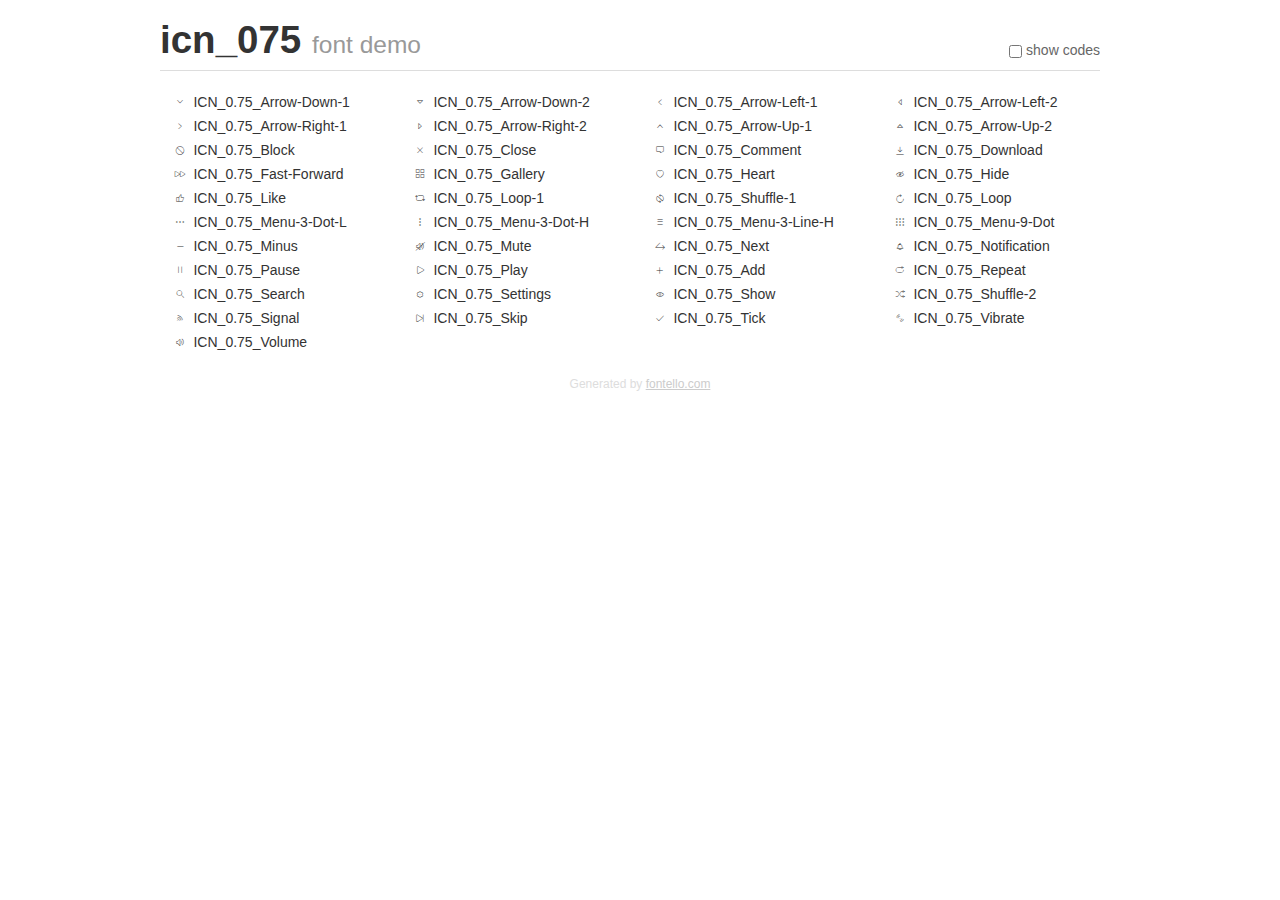
<file: assets/icons/Icn_075/demo.html>
<!DOCTYPE html>
<html>
  <head><!--[if lt IE 9]><script language="javascript" type="text/javascript" src="//html5shim.googlecode.com/svn/trunk/html5.js"></script><![endif]-->
    <meta charset="UTF-8"><style>/*
 * Bootstrap v2.2.1
 *
 * Copyright 2012 Twitter, Inc
 * Licensed under the Apache License v2.0
 * http://www.apache.org/licenses/LICENSE-2.0
 *
 * Designed and built with all the love in the world @twitter by @mdo and @fat.
 */
.clearfix {
  *zoom: 1;
}
.clearfix:before,
.clearfix:after {
  display: table;
  content: "";
  line-height: 0;
}
.clearfix:after {
  clear: both;
}
html {
  font-size: 100%;
  -webkit-text-size-adjust: 100%;
  -ms-text-size-adjust: 100%;
}
a:focus {
  outline: thin dotted #333;
  outline: 5px auto -webkit-focus-ring-color;
  outline-offset: -2px;
}
a:hover,
a:active {
  outline: 0;
}
button,
input,
select,
textarea {
  margin: 0;
  font-size: 100%;
  vertical-align: middle;
}
button,
input {
  *overflow: visible;
  line-height: normal;
}
button::-moz-focus-inner,
input::-moz-focus-inner {
  padding: 0;
  border: 0;
}
body {
  margin: 0;
  font-family: "Helvetica Neue", Helvetica, Arial, sans-serif;
  font-size: 14px;
  line-height: 20px;
  color: #333;
  background-color: #fff;
}
a {
  color: #08c;
  text-decoration: none;
}
a:hover {
  color: #005580;
  text-decoration: underline;
}
.row {
  margin-left: -20px;
  *zoom: 1;
}
.row:before,
.row:after {
  display: table;
  content: "";
  line-height: 0;
}
.row:after {
  clear: both;
}
[class*="span"] {
  float: left;
  min-height: 1px;
  margin-left: 20px;
}
.container,
.navbar-static-top .container,
.navbar-fixed-top .container,
.navbar-fixed-bottom .container {
  width: 940px;
}
.span12 {
  width: 940px;
}
.span11 {
  width: 860px;
}
.span10 {
  width: 780px;
}
.span9 {
  width: 700px;
}
.span8 {
  width: 620px;
}
.span7 {
  width: 540px;
}
.span6 {
  width: 460px;
}
.span5 {
  width: 380px;
}
.span4 {
  width: 300px;
}
.span3 {
  width: 220px;
}
.span2 {
  width: 140px;
}
.span1 {
  width: 60px;
}
[class*="span"].pull-right,
.row-fluid [class*="span"].pull-right {
  float: right;
}
.container {
  margin-right: auto;
  margin-left: auto;
  *zoom: 1;
}
.container:before,
.container:after {
  display: table;
  content: "";
  line-height: 0;
}
.container:after {
  clear: both;
}
p {
  margin: 0 0 10px;
}
.lead {
  margin-bottom: 20px;
  font-size: 21px;
  font-weight: 200;
  line-height: 30px;
}
small {
  font-size: 85%;
}
h1 {
  margin: 10px 0;
  font-family: inherit;
  font-weight: bold;
  line-height: 20px;
  color: inherit;
  text-rendering: optimizelegibility;
}
h1 small {
  font-weight: normal;
  line-height: 1;
  color: #999;
}
h1 {
  line-height: 40px;
}
h1 {
  font-size: 38.5px;
}
h1 small {
  font-size: 24.5px;
}
body {
  margin-top: 90px;
}
.header {
  position: fixed;
  top: 0;
  left: 50%;
  margin-left: -480px;
  background-color: #fff;
  border-bottom: 1px solid #ddd;
  padding-top: 10px;
  z-index: 10;
}
.footer {
  color: #ddd;
  font-size: 12px;
  text-align: center;
  margin-top: 20px;
}
.footer a {
  color: #ccc;
  text-decoration: underline;
}
.the-icons {
  font-size: 14px;
  line-height: 24px;
}
.switch {
  position: absolute;
  right: 0;
  bottom: 10px;
  color: #666;
}
.switch input {
  margin-right: 0.3em;
}
.codesOn .i-name {
  display: none;
}
.codesOn .i-code {
  display: inline;
}
.i-code {
  display: none;
}
@font-face {
      font-family: 'icn_075';
      src: url('./font/icn_075.eot?1724094');
      src: url('./font/icn_075.eot?1724094#iefix') format('embedded-opentype'),
           url('./font/icn_075.woff?1724094') format('woff'),
           url('./font/icn_075.ttf?1724094') format('truetype'),
           url('./font/icn_075.svg?1724094#icn_075') format('svg');
      font-weight: normal;
      font-style: normal;
    }
     
     
    .demo-icon
    {
      font-family: "icn_075";
      font-style: normal;
      font-weight: normal;
      speak: none;
     
      display: inline-block;
      text-decoration: inherit;
      width: 1em;
      margin-right: .2em;
      text-align: center;
      /* opacity: .8; */
     
      /* For safety - reset parent styles, that can break glyph codes*/
      font-variant: normal;
      text-transform: none;
     
      /* fix buttons height, for twitter bootstrap */
      line-height: 1em;
     
      /* Animation center compensation - margins should be symmetric */
      /* remove if not needed */
      margin-left: .2em;
     
      /* You can be more comfortable with increased icons size */
      /* font-size: 120%; */
     
      /* Font smoothing. That was taken from TWBS */
      -webkit-font-smoothing: antialiased;
      -moz-osx-font-smoothing: grayscale;
     
      /* Uncomment for 3D effect */
      /* text-shadow: 1px 1px 1px rgba(127, 127, 127, 0.3); */
    }
     </style>
    <link rel="stylesheet" href="css/animation.css"><!--[if IE 7]><link rel="stylesheet" href="css/" + font.fontname + "-ie7.css"><![endif]-->
    <script>
      function toggleCodes(on) {
        var obj = document.getElementById('icons');
      
        if (on) {
          obj.className += ' codesOn';
        } else {
          obj.className = obj.className.replace(' codesOn', '');
        }
      }
      
    </script>
  </head>
  <body>
    <div class="container header">
      <h1>icn_075 <small>font demo</small></h1>
      <label class="switch">
        <input type="checkbox" onclick="toggleCodes(this.checked)">show codes
      </label>
    </div>
    <div class="container" id="icons">
      <div class="row">
        <div class="the-icons span3" title="Code: 0xe800"><i class="demo-icon ICN_0.75_Arrow-Down-1">&#xe800;</i> <span class="i-name">ICN_0.75_Arrow-Down-1</span><span class="i-code">0xe800</span></div>
        <div class="the-icons span3" title="Code: 0xe801"><i class="demo-icon ICN_0.75_Arrow-Down-2">&#xe801;</i> <span class="i-name">ICN_0.75_Arrow-Down-2</span><span class="i-code">0xe801</span></div>
        <div class="the-icons span3" title="Code: 0xe802"><i class="demo-icon ICN_0.75_Arrow-Left-1">&#xe802;</i> <span class="i-name">ICN_0.75_Arrow-Left-1</span><span class="i-code">0xe802</span></div>
        <div class="the-icons span3" title="Code: 0xe803"><i class="demo-icon ICN_0.75_Arrow-Left-2">&#xe803;</i> <span class="i-name">ICN_0.75_Arrow-Left-2</span><span class="i-code">0xe803</span></div>
      </div>
      <div class="row">
        <div class="the-icons span3" title="Code: 0xe804"><i class="demo-icon ICN_0.75_Arrow-Right-1">&#xe804;</i> <span class="i-name">ICN_0.75_Arrow-Right-1</span><span class="i-code">0xe804</span></div>
        <div class="the-icons span3" title="Code: 0xe805"><i class="demo-icon ICN_0.75_Arrow-Right-2">&#xe805;</i> <span class="i-name">ICN_0.75_Arrow-Right-2</span><span class="i-code">0xe805</span></div>
        <div class="the-icons span3" title="Code: 0xe806"><i class="demo-icon ICN_0.75_Arrow-Up-1">&#xe806;</i> <span class="i-name">ICN_0.75_Arrow-Up-1</span><span class="i-code">0xe806</span></div>
        <div class="the-icons span3" title="Code: 0xe807"><i class="demo-icon ICN_0.75_Arrow-Up-2">&#xe807;</i> <span class="i-name">ICN_0.75_Arrow-Up-2</span><span class="i-code">0xe807</span></div>
      </div>
      <div class="row">
        <div class="the-icons span3" title="Code: 0xe808"><i class="demo-icon ICN_0.75_Block">&#xe808;</i> <span class="i-name">ICN_0.75_Block</span><span class="i-code">0xe808</span></div>
        <div class="the-icons span3" title="Code: 0xe809"><i class="demo-icon ICN_0.75_Close">&#xe809;</i> <span class="i-name">ICN_0.75_Close</span><span class="i-code">0xe809</span></div>
        <div class="the-icons span3" title="Code: 0xe80a"><i class="demo-icon ICN_0.75_Comment">&#xe80a;</i> <span class="i-name">ICN_0.75_Comment</span><span class="i-code">0xe80a</span></div>
        <div class="the-icons span3" title="Code: 0xe80b"><i class="demo-icon ICN_0.75_Download">&#xe80b;</i> <span class="i-name">ICN_0.75_Download</span><span class="i-code">0xe80b</span></div>
      </div>
      <div class="row">
        <div class="the-icons span3" title="Code: 0xe80c"><i class="demo-icon ICN_0.75_Fast-Forward">&#xe80c;</i> <span class="i-name">ICN_0.75_Fast-Forward</span><span class="i-code">0xe80c</span></div>
        <div class="the-icons span3" title="Code: 0xe80d"><i class="demo-icon ICN_0.75_Gallery">&#xe80d;</i> <span class="i-name">ICN_0.75_Gallery</span><span class="i-code">0xe80d</span></div>
        <div class="the-icons span3" title="Code: 0xe80e"><i class="demo-icon ICN_0.75_Heart">&#xe80e;</i> <span class="i-name">ICN_0.75_Heart</span><span class="i-code">0xe80e</span></div>
        <div class="the-icons span3" title="Code: 0xe80f"><i class="demo-icon ICN_0.75_Hide">&#xe80f;</i> <span class="i-name">ICN_0.75_Hide</span><span class="i-code">0xe80f</span></div>
      </div>
      <div class="row">
        <div class="the-icons span3" title="Code: 0xe810"><i class="demo-icon ICN_0.75_Like">&#xe810;</i> <span class="i-name">ICN_0.75_Like</span><span class="i-code">0xe810</span></div>
        <div class="the-icons span3" title="Code: 0xe811"><i class="demo-icon ICN_0.75_Loop-1">&#xe811;</i> <span class="i-name">ICN_0.75_Loop-1</span><span class="i-code">0xe811</span></div>
        <div class="the-icons span3" title="Code: 0xe812"><i class="demo-icon ICN_0.75_Shuffle-1">&#xe812;</i> <span class="i-name">ICN_0.75_Shuffle-1</span><span class="i-code">0xe812</span></div>
        <div class="the-icons span3" title="Code: 0xe813"><i class="demo-icon ICN_0.75_Loop">&#xe813;</i> <span class="i-name">ICN_0.75_Loop</span><span class="i-code">0xe813</span></div>
      </div>
      <div class="row">
        <div class="the-icons span3" title="Code: 0xe814"><i class="demo-icon ICN_0.75_Menu-3-Dot-L">&#xe814;</i> <span class="i-name">ICN_0.75_Menu-3-Dot-L</span><span class="i-code">0xe814</span></div>
        <div class="the-icons span3" title="Code: 0xe815"><i class="demo-icon ICN_0.75_Menu-3-Dot-H">&#xe815;</i> <span class="i-name">ICN_0.75_Menu-3-Dot-H</span><span class="i-code">0xe815</span></div>
        <div class="the-icons span3" title="Code: 0xe816"><i class="demo-icon ICN_0.75_Menu-3-Line-H">&#xe816;</i> <span class="i-name">ICN_0.75_Menu-3-Line-H</span><span class="i-code">0xe816</span></div>
        <div class="the-icons span3" title="Code: 0xe817"><i class="demo-icon ICN_0.75_Menu-9-Dot">&#xe817;</i> <span class="i-name">ICN_0.75_Menu-9-Dot</span><span class="i-code">0xe817</span></div>
      </div>
      <div class="row">
        <div class="the-icons span3" title="Code: 0xe818"><i class="demo-icon ICN_0.75_Minus">&#xe818;</i> <span class="i-name">ICN_0.75_Minus</span><span class="i-code">0xe818</span></div>
        <div class="the-icons span3" title="Code: 0xe819"><i class="demo-icon ICN_0.75_Mute">&#xe819;</i> <span class="i-name">ICN_0.75_Mute</span><span class="i-code">0xe819</span></div>
        <div class="the-icons span3" title="Code: 0xe81a"><i class="demo-icon ICN_0.75_Next">&#xe81a;</i> <span class="i-name">ICN_0.75_Next</span><span class="i-code">0xe81a</span></div>
        <div class="the-icons span3" title="Code: 0xe81b"><i class="demo-icon ICN_0.75_Notification">&#xe81b;</i> <span class="i-name">ICN_0.75_Notification</span><span class="i-code">0xe81b</span></div>
      </div>
      <div class="row">
        <div class="the-icons span3" title="Code: 0xe81c"><i class="demo-icon ICN_0.75_Pause">&#xe81c;</i> <span class="i-name">ICN_0.75_Pause</span><span class="i-code">0xe81c</span></div>
        <div class="the-icons span3" title="Code: 0xe81d"><i class="demo-icon ICN_0.75_Play">&#xe81d;</i> <span class="i-name">ICN_0.75_Play</span><span class="i-code">0xe81d</span></div>
        <div class="the-icons span3" title="Code: 0xe81e"><i class="demo-icon ICN_0.75_Add">&#xe81e;</i> <span class="i-name">ICN_0.75_Add</span><span class="i-code">0xe81e</span></div>
        <div class="the-icons span3" title="Code: 0xe81f"><i class="demo-icon ICN_0.75_Repeat">&#xe81f;</i> <span class="i-name">ICN_0.75_Repeat</span><span class="i-code">0xe81f</span></div>
      </div>
      <div class="row">
        <div class="the-icons span3" title="Code: 0xe820"><i class="demo-icon ICN_0.75_Search">&#xe820;</i> <span class="i-name">ICN_0.75_Search</span><span class="i-code">0xe820</span></div>
        <div class="the-icons span3" title="Code: 0xe821"><i class="demo-icon ICN_0.75_Settings">&#xe821;</i> <span class="i-name">ICN_0.75_Settings</span><span class="i-code">0xe821</span></div>
        <div class="the-icons span3" title="Code: 0xe822"><i class="demo-icon ICN_0.75_Show">&#xe822;</i> <span class="i-name">ICN_0.75_Show</span><span class="i-code">0xe822</span></div>
        <div class="the-icons span3" title="Code: 0xe823"><i class="demo-icon ICN_0.75_Shuffle-2">&#xe823;</i> <span class="i-name">ICN_0.75_Shuffle-2</span><span class="i-code">0xe823</span></div>
      </div>
      <div class="row">
        <div class="the-icons span3" title="Code: 0xe824"><i class="demo-icon ICN_0.75_Signal">&#xe824;</i> <span class="i-name">ICN_0.75_Signal</span><span class="i-code">0xe824</span></div>
        <div class="the-icons span3" title="Code: 0xe825"><i class="demo-icon ICN_0.75_Skip">&#xe825;</i> <span class="i-name">ICN_0.75_Skip</span><span class="i-code">0xe825</span></div>
        <div class="the-icons span3" title="Code: 0xe826"><i class="demo-icon ICN_0.75_Tick">&#xe826;</i> <span class="i-name">ICN_0.75_Tick</span><span class="i-code">0xe826</span></div>
        <div class="the-icons span3" title="Code: 0xe827"><i class="demo-icon ICN_0.75_Vibrate">&#xe827;</i> <span class="i-name">ICN_0.75_Vibrate</span><span class="i-code">0xe827</span></div>
      </div>
      <div class="row">
        <div class="the-icons span3" title="Code: 0xe828"><i class="demo-icon ICN_0.75_Volume">&#xe828;</i> <span class="i-name">ICN_0.75_Volume</span><span class="i-code">0xe828</span></div>
      </div>
    </div>
    <div class="container footer">Generated by <a href="http://fontello.com">fontello.com</a></div>
  </body>
</html>
</file>
<file: assets/icons/Icn_075/css/animation.css>
/*
   Animation example, for spinners
*/
.animate-spin {
  -moz-animation: spin 2s infinite linear;
  -o-animation: spin 2s infinite linear;
  -webkit-animation: spin 2s infinite linear;
  animation: spin 2s infinite linear;
  display: inline-block;
}
@-moz-keyframes spin {
  0% {
    -moz-transform: rotate(0deg);
    -o-transform: rotate(0deg);
    -webkit-transform: rotate(0deg);
    transform: rotate(0deg);
  }

  100% {
    -moz-transform: rotate(359deg);
    -o-transform: rotate(359deg);
    -webkit-transform: rotate(359deg);
    transform: rotate(359deg);
  }
}
@-webkit-keyframes spin {
  0% {
    -moz-transform: rotate(0deg);
    -o-transform: rotate(0deg);
    -webkit-transform: rotate(0deg);
    transform: rotate(0deg);
  }

  100% {
    -moz-transform: rotate(359deg);
    -o-transform: rotate(359deg);
    -webkit-transform: rotate(359deg);
    transform: rotate(359deg);
  }
}
@-o-keyframes spin {
  0% {
    -moz-transform: rotate(0deg);
    -o-transform: rotate(0deg);
    -webkit-transform: rotate(0deg);
    transform: rotate(0deg);
  }

  100% {
    -moz-transform: rotate(359deg);
    -o-transform: rotate(359deg);
    -webkit-transform: rotate(359deg);
    transform: rotate(359deg);
  }
}
@-ms-keyframes spin {
  0% {
    -moz-transform: rotate(0deg);
    -o-transform: rotate(0deg);
    -webkit-transform: rotate(0deg);
    transform: rotate(0deg);
  }

  100% {
    -moz-transform: rotate(359deg);
    -o-transform: rotate(359deg);
    -webkit-transform: rotate(359deg);
    transform: rotate(359deg);
  }
}
@keyframes spin {
  0% {
    -moz-transform: rotate(0deg);
    -o-transform: rotate(0deg);
    -webkit-transform: rotate(0deg);
    transform: rotate(0deg);
  }

  100% {
    -moz-transform: rotate(359deg);
    -o-transform: rotate(359deg);
    -webkit-transform: rotate(359deg);
    transform: rotate(359deg);
  }
}
</file>
